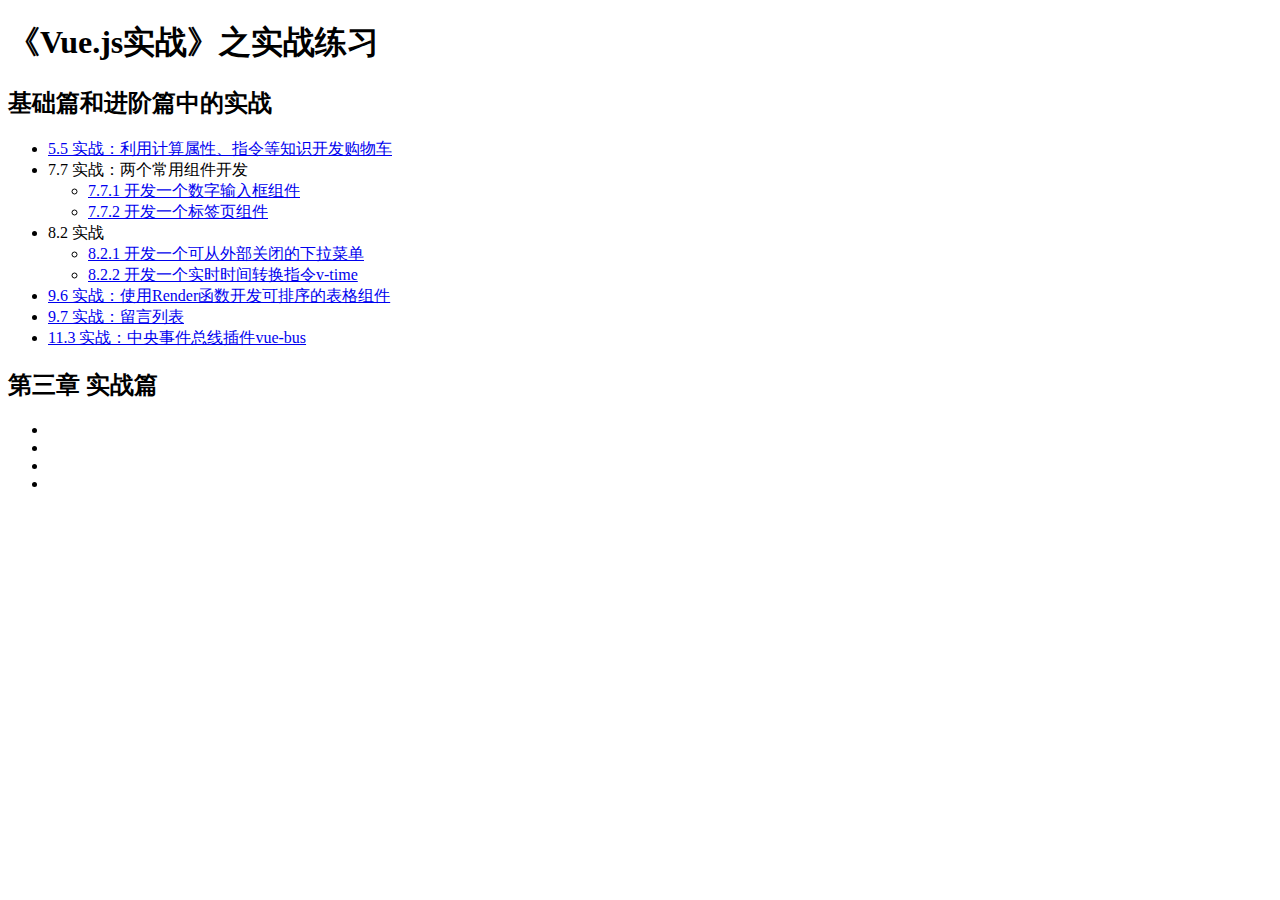
<file: index.html>
<!DOCTYPE html>
<html>

	<head>
		<meta charset="utf-8" />
		<title>《Vue.js实战》之实战练习</title>
	</head>

	<body>
		<h1>《Vue.js实战》之实战练习</h1>
		<h2>基础篇和进阶篇中的实战</h2>
		<ul>
			<li><a href="html/shop.html">5.5 实战：利用计算属性、指令等知识开发购物车</a></li>
			<li>7.7  实战：两个常用组件开发
				<ul>
					<li><a href="html/7-7-1.html">7.7.1 开发一个数字输入框组件</a></li>
					<li><a href="#">7.7.2 开发一个标签页组件</a></li>
				</ul>
			</li>
			<li>8.2 实战
				<ul>
					<li><a href="#">8.2.1 开发一个可从外部关闭的下拉菜单</a></li>
					<li><a href="#">8.2.2 开发一个实时时间转换指令v-time</a></li>
				</ul>
			</li>
			<li><a href="#">9.6 实战：使用Render函数开发可排序的表格组件</a></li>
			<li><a href="#">9.7 实战：留言列表</a></li>
			<li><a href="#">11.3 实战：中央事件总线插件vue-bus</a></li>
		</ul>
		<h2>第三章 实战篇</h2>
		<ul>
			<li></li>
			<li></li>
			<li></li>
			<li></li>
		</ul>
	</body>

</html>
</file>
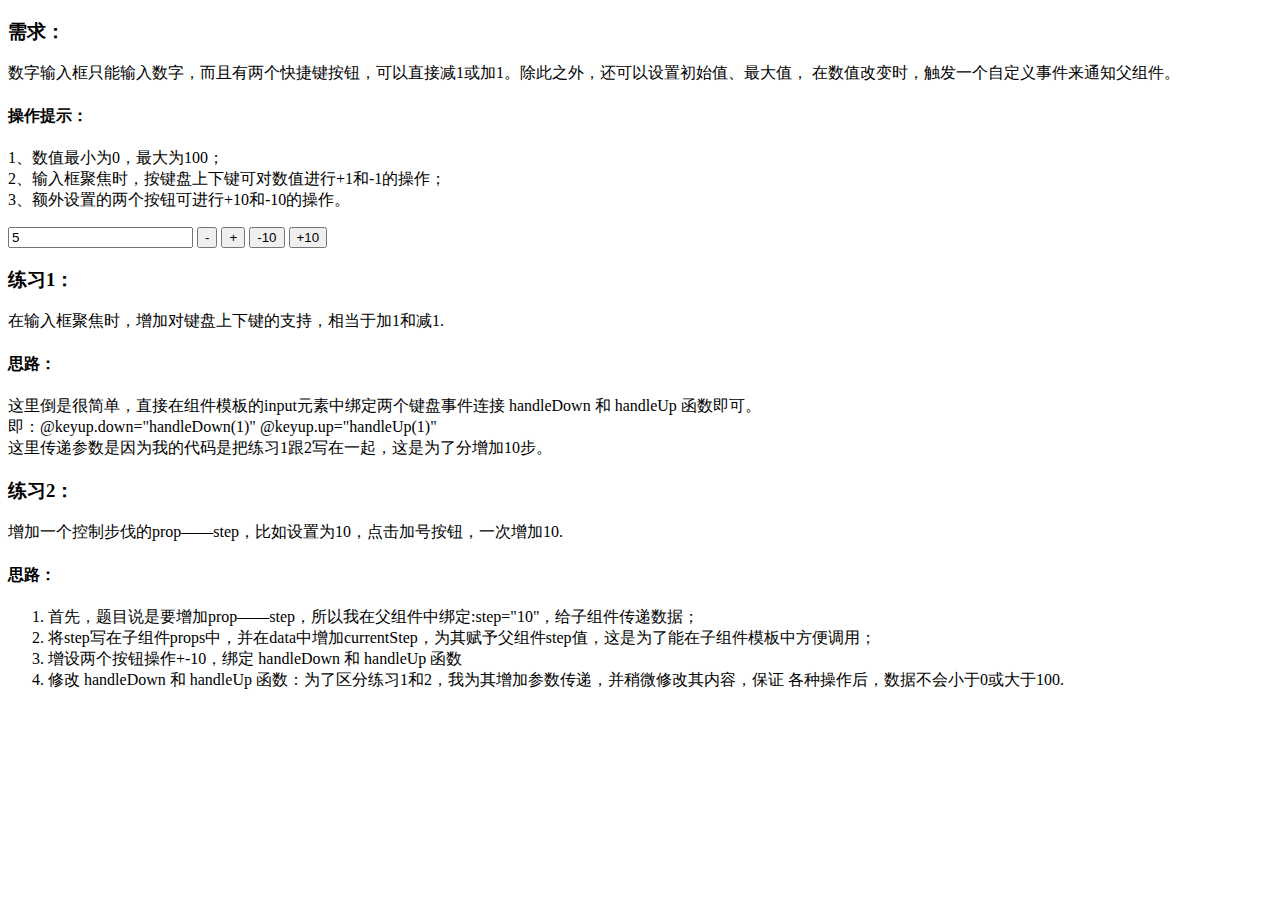
<file: html/7-7-1.html>
<!DOCTYPE html>
<html>
	<head>
		<meta charset="UTF-8">
		<title>数字输入框组件</title>
	</head>
	<!--入口页-->
	<body>
		<h3>需求：</h3>
		<p>
			数字输入框只能输入数字，而且有两个快捷键按钮，可以直接减1或加1。除此之外，还可以设置初始值、最大值，
			在数值改变时，触发一个自定义事件来通知父组件。
		</p>
		<h4>操作提示：</h4>
		<p>
			1、数值最小为0，最大为100；<br />
			2、输入框聚焦时，按键盘上下键可对数值进行+1和-1的操作；<br />
			3、额外设置的两个按钮可进行+10和-10的操作。<br />
		</p>
		
		<div id="app">
			<!--引入子组件-->
			<input-number v-model="value" :max="100" :min="0" :step="10"></input-number>
		</div>
		
		<h3>练习1：</h3>
		<p>在输入框聚焦时，增加对键盘上下键的支持，相当于加1和减1.</p>
		<h4>思路：</h4>
		这里倒是很简单，直接在组件模板的input元素中绑定两个键盘事件连接 handleDown 和 handleUp 函数即可。<br />
		即：@keyup.down="handleDown(1)" 	@keyup.up="handleUp(1)"<br />
		这里传递参数是因为我的代码是把练习1跟2写在一起，这是为了分增加10步。
		<h3>练习2：</h3>
		<p>增加一个控制步伐的prop——step，比如设置为10，点击加号按钮，一次增加10.</p>
		<h4>思路：</h4>
		<ol>
			<li>首先，题目说是要增加prop——step，所以我在父组件中绑定:step="10"，给子组件传递数据；</li>
			<li>将step写在子组件props中，并在data中增加currentStep，为其赋予父组件step值，这是为了能在子组件模板中方便调用；</li>
			<li>增设两个按钮操作+-10，绑定 handleDown 和 handleUp 函数</li>
			<li>修改 handleDown 和 handleUp 函数：为了区分练习1和2，我为其增加参数传递，并稍微修改其内容，保证
			各种操作后，数据不会小于0或大于100.</li>
		</ol>
		
		<script type="text/javascript" src="../js/vue.js" ></script>
		<script type="text/javascript" src="../js/7-7-1-input-number.js" ></script>
		<script type="text/javascript" src="../js/7-7-1-index.js" ></script>
	</body>
</html>
</file>
